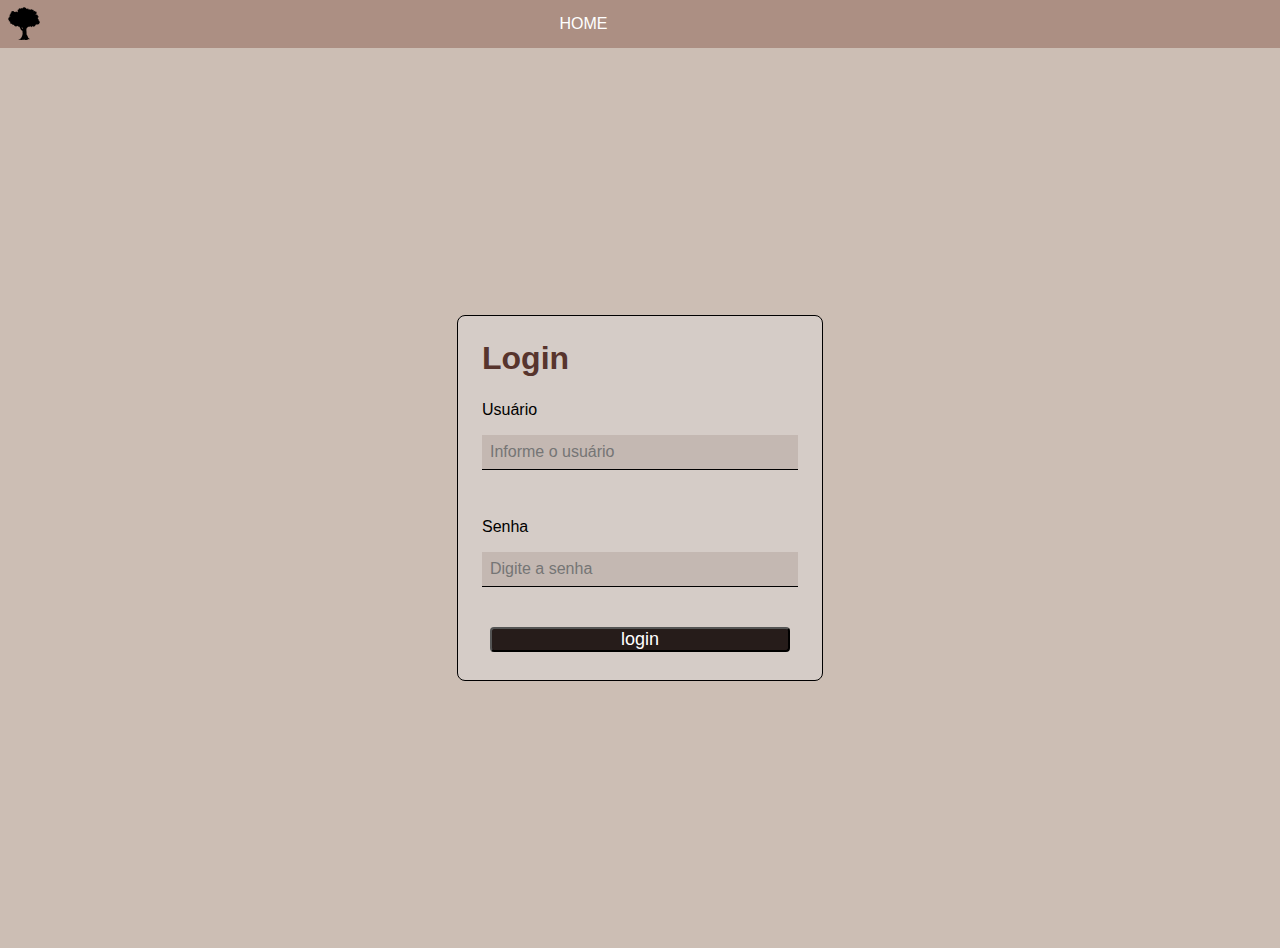
<file: html/login.html>
<!DOCTYPE html>
<html lang="en">
<head>
    <meta charset="UTF-8">
    <meta name="viewport" content="width=device-width, initial-scale=1.0">
    <link rel="stylesheet" href="../css/login.css"/>
    <title>Login</title>
</head>
<body>
    

    <navbar class="barraNavegar">
        <img src="../images/logo.svg" alt="logo">
        <div class="links">
            <a href="../index.html">HOME</a>
        </div>
    </navbar>

    <div id="sessaoForm">

        
        <form>
            <h1>Login</h1>
            <span>
                <p>Usuário</p>
                <input class="campos" id="usuario" name="usuario" type="email" placeholder="Informe o usuário">        
            </span>
            <span>
                <p>Senha</p>
                <input class="campos" id="senha" name="senha" type="password" placeholder="Digite a senha">        
            </span>
            <p id="msgErro">    </p>
            <button id="efetuarLogin">login</button>
        </form>
    </div>

    <script src="../js/login.js"></script>

    </body>
    </html>
</file>
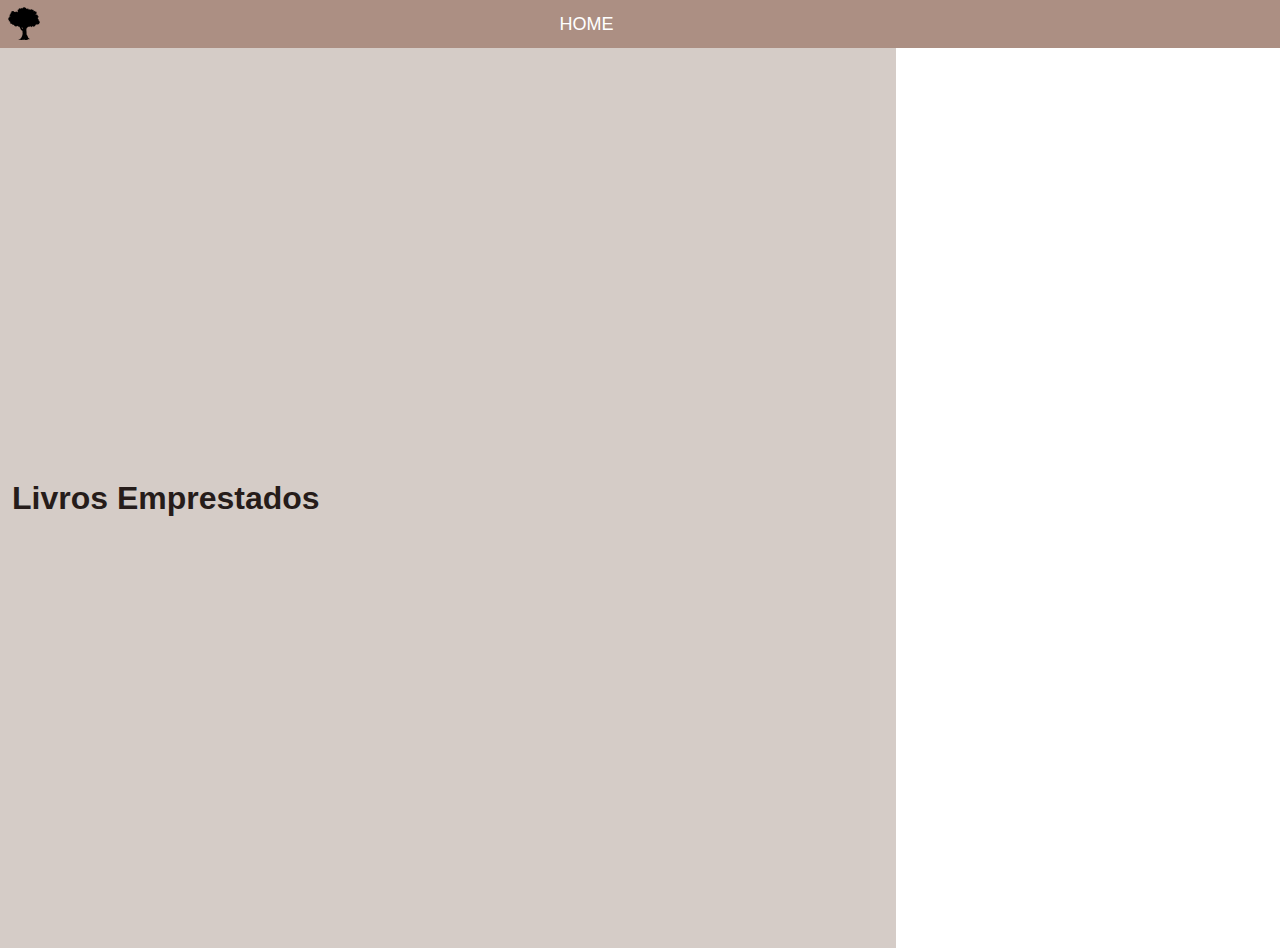
<file: html/perfil.html>
<!DOCTYPE html>
<html lang="en">
<head>
    <meta charset="UTF-8">
    <meta name="viewport" content="width=device-width, initial-scale=1.0">
    <title>Perfil</title>
    <link rel="stylesheet" href="../css/perfil.css">
    
</head>
<body>

    <navbar class="barraNavegar">
        <img src="../images/logo.svg" alt="logo">
        <div class="links">
            <a href="../index.html">HOME</a>
        </div>
    </navbar>

    <div>         
        <div id="primeiraDiv">
            <h3 id="h3">Livros Emprestados</h3>
        </div>
        <script src="../js/perfil.js"></script>
    </div>
    
</body>
</html>
</file>
<file: css/login.css>
*{
    margin: 0px;
    padding: 0px;
    font-family: 'Roboto Condensed', sans-serif;
    scroll-behavior: smooth;
    
}

html{
    height: 100%;    
}

#sessaoForm{
    height: 100%;
    display: flex;
    justify-content: center;
    align-items: center;
}

body{
    background-color:#ccbeb4;
    height: 100%;
    width: 100%;
}

.barraNavegar{
    display: flex;
    height: 32px;
    padding: 8px;
    color: white;
    align-items: center;
    background-color: #AC8F83;
}

.barraNavegar img{
    width: 32px;
    margin-right: 32px;
}



.links{
    width: 225px;
    margin: 0 auto;
    display: flex;
    justify-content: space-between;
}


a {
    position: relative;
    text-decoration: none;
    color: white;
  }
  
  a::after {
    content: "";
    position: absolute;
    width: 0%;
    height: 2px;
    bottom: -2px;
    left: 0;
    background-color: #261C1A;
    transition: width 0.3s ease-in-out;
  }
  
  a:hover::after {
    width: 100%;
  }

  a:hover{
    transition: width 0.3s ease-in-out;
    color: #261C1A;
    cursor: pointer;
  }

form{
    display: flex;
    flex-direction: column;
    align-items: center;
    width: 316px;
    height: 316px;
    padding: 24px;    
    border-radius: 8px;    
    background-color:  #D5CCC7;
    border: solid 1px;
}


h1{
    color: #57342d;
    align-self: start;
}

span{
    margin-bottom: 24px;
    margin-top: 24px;
    display: flex;
    flex-direction: column;
    gap: 16px;
}

.campos{
    width: 300px;
    border: none;
    border-bottom: solid 1px;
    padding: 8px;
    font-size: 16px;
    background-color:  #c4b8b2;
    
}

.campos:focus{
    border: none;
}

button{
    width: 300px;
    font-size: 18px;
    background-color: #261C1A;
    
    color: white;
    border-radius: 4px;
}

button:hover{
    cursor: pointer;
    background-color: #57342d;
}

#msgErro{
    color: red;
    margin: 8px;
}
</file>
<file: css/perfil.css>
*{
    margin: 0px;
    padding: px;
    font-family: 'Roboto Condensed', sans-serif;
    font-size: 18px;
    scroll-behavior: smooth;
    color: #261C1A;    
}

html, body, body > div{
    height: 100%;
}

body > div{
    display: flex;
}


.barraNavegar{
    display: flex;
    height: 32px;
    padding: 8px;
    color: white;
    align-items: center;
    background-color: #AC8F83;
}

.barraNavegar img{
    width: 32px;
    margin-right: 32px;
}



.links{
    width: 225px;
    margin: 0 auto;
    display: flex;
    justify-content: space-between;
}


a {
    position: relative;
    text-decoration: none;
    color: white;
  }
  
  a::after {
    content: "";
    position: absolute;
    width: 0%;
    height: 2px;
    bottom: -2px;
    left: 0;
    background-color: #261C1A;
    transition: width 0.3s ease-in-out;
  }
  
  a:hover::after {
    width: 100%;
  }

  a:hover{
    transition: width 0.3s ease-in-out;
    color: #261C1A;
    cursor: pointer;
  }

#container{
    width: 30%;
    background-color: #57342d;
    display: flex;
    flex-direction: column;
    align-items: justify;
    padding-left: 8px;
    justify-content: center;
    gap: 4px;
}

#nome, #email, #idade{
    color: white;
    margin: 0 auto;

}

#primeiraDiv{
    width: 70%;
    display: flex;
    flex-direction: column;
    justify-content: center;
    background-color: #D5CCC7;

}

#imagem{
    width: 100px;
    margin: 0 auto;
}

h3{
    font-size: 32px;
    margin: 12px;
}

#container2{
    padding: 12px;
    display: flex;
    gap: 16px;
    justify-content: center;
    
}

#container2 > div{
    text-align: center;
}
</file>
